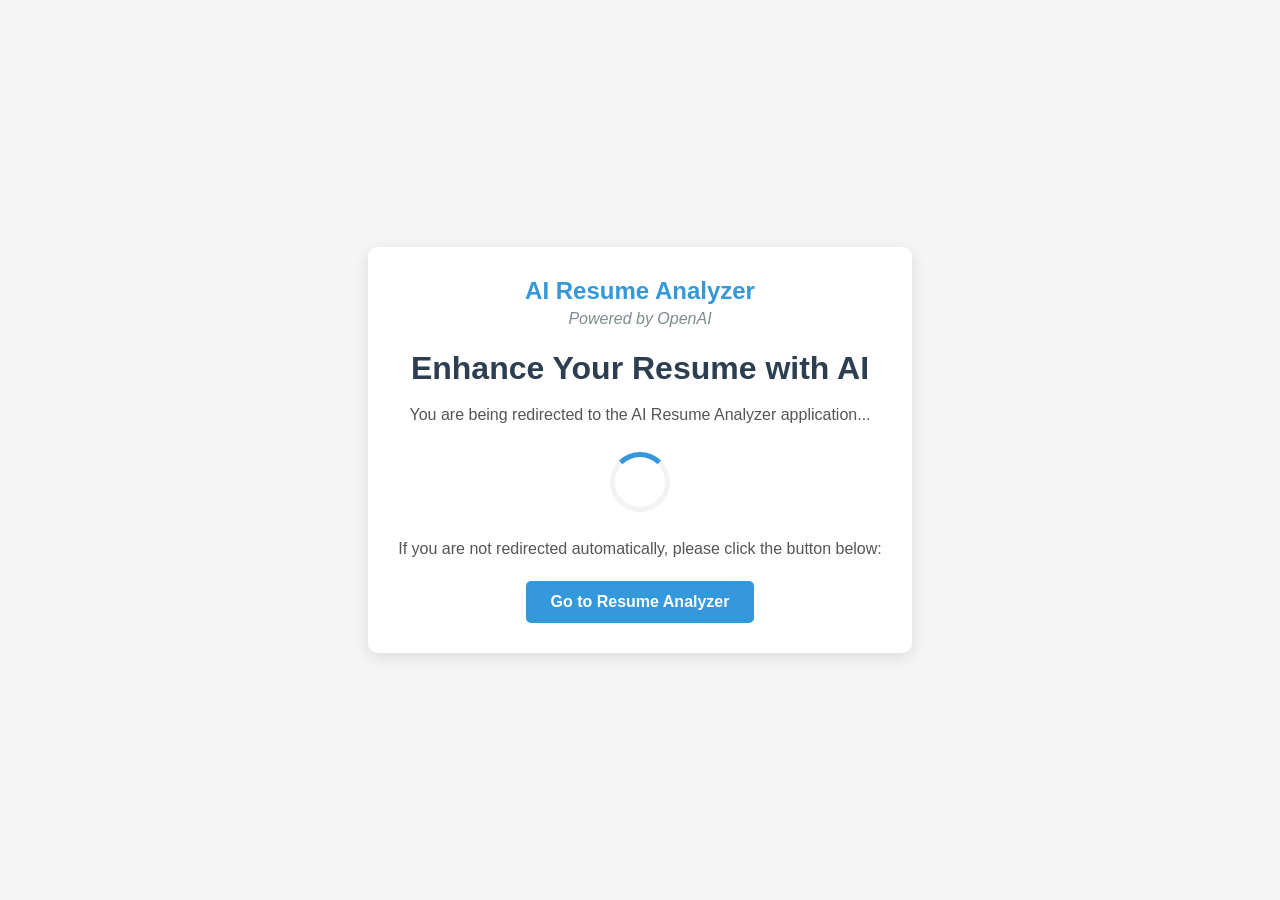
<file: app/index.html>
<!DOCTYPE html>
<html lang="en">
  <head>
    <meta charset="UTF-8" />
    <meta name="viewport" content="width=device-width, initial-scale=1.0" />
    <title>AI Resume Analyzer - Redirecting...</title>
    <style>
      body {
        font-family: Arial, sans-serif;
        text-align: center;
        margin: 0;
        padding: 0;
        display: flex;
        flex-direction: column;
        justify-content: center;
        align-items: center;
        height: 100vh;
        background-color: #f5f5f5;
        color: #333;
      }
      .container {
        max-width: 600px;
        padding: 30px;
        background-color: white;
        border-radius: 10px;
        box-shadow: 0 4px 15px rgba(0, 0, 0, 0.1);
      }
      h1 {
        color: #2c3e50;
        margin-bottom: 10px;
      }
      p {
        color: #555;
        margin-bottom: 20px;
        line-height: 1.5;
      }
      .loader {
        border: 5px solid #f3f3f3;
        border-top: 5px solid #3498db;
        border-radius: 50%;
        width: 50px;
        height: 50px;
        animation: spin 1s linear infinite;
        margin: 25px auto;
      }
      @keyframes spin {
        0% {
          transform: rotate(0deg);
        }
        100% {
          transform: rotate(360deg);
        }
      }
      .button {
        display: inline-block;
        padding: 12px 24px;
        background-color: #3498db;
        color: white;
        text-decoration: none;
        border-radius: 5px;
        font-weight: bold;
        transition: background-color 0.3s;
      }
      .button:hover {
        background-color: #2980b9;
      }
      .logo {
        font-size: 24px;
        font-weight: bold;
        margin-bottom: 5px;
        color: #3498db;
      }
      .tagline {
        font-style: italic;
        color: #7f8c8d;
        margin-bottom: 20px;
      }
    </style>
  </head>
  <body>
    <div class="container">
      <div class="logo">AI Resume Analyzer</div>
      <div class="tagline">Powered by OpenAI</div>
      <h1>Enhance Your Resume with AI</h1>
      <p>You are being redirected to the AI Resume Analyzer application...</p>
      <div class="loader"></div>
      <p>
        If you are not redirected automatically, please click the button below:
      </p>
      <a href="https://ai-powered-resume-analyzer-wtej.onrender.com/" class="button"
        >Go to Resume Analyzer</a
      >
    </div>

    <script>
      // Redirect after a short delay (2.5 seconds)
      setTimeout(function () {
        window.location.href =
          "https://ai-powered-resume-analyzer.onrender.com/";
      }, 2500);
    </script>
  </body>
</html>
</file>
